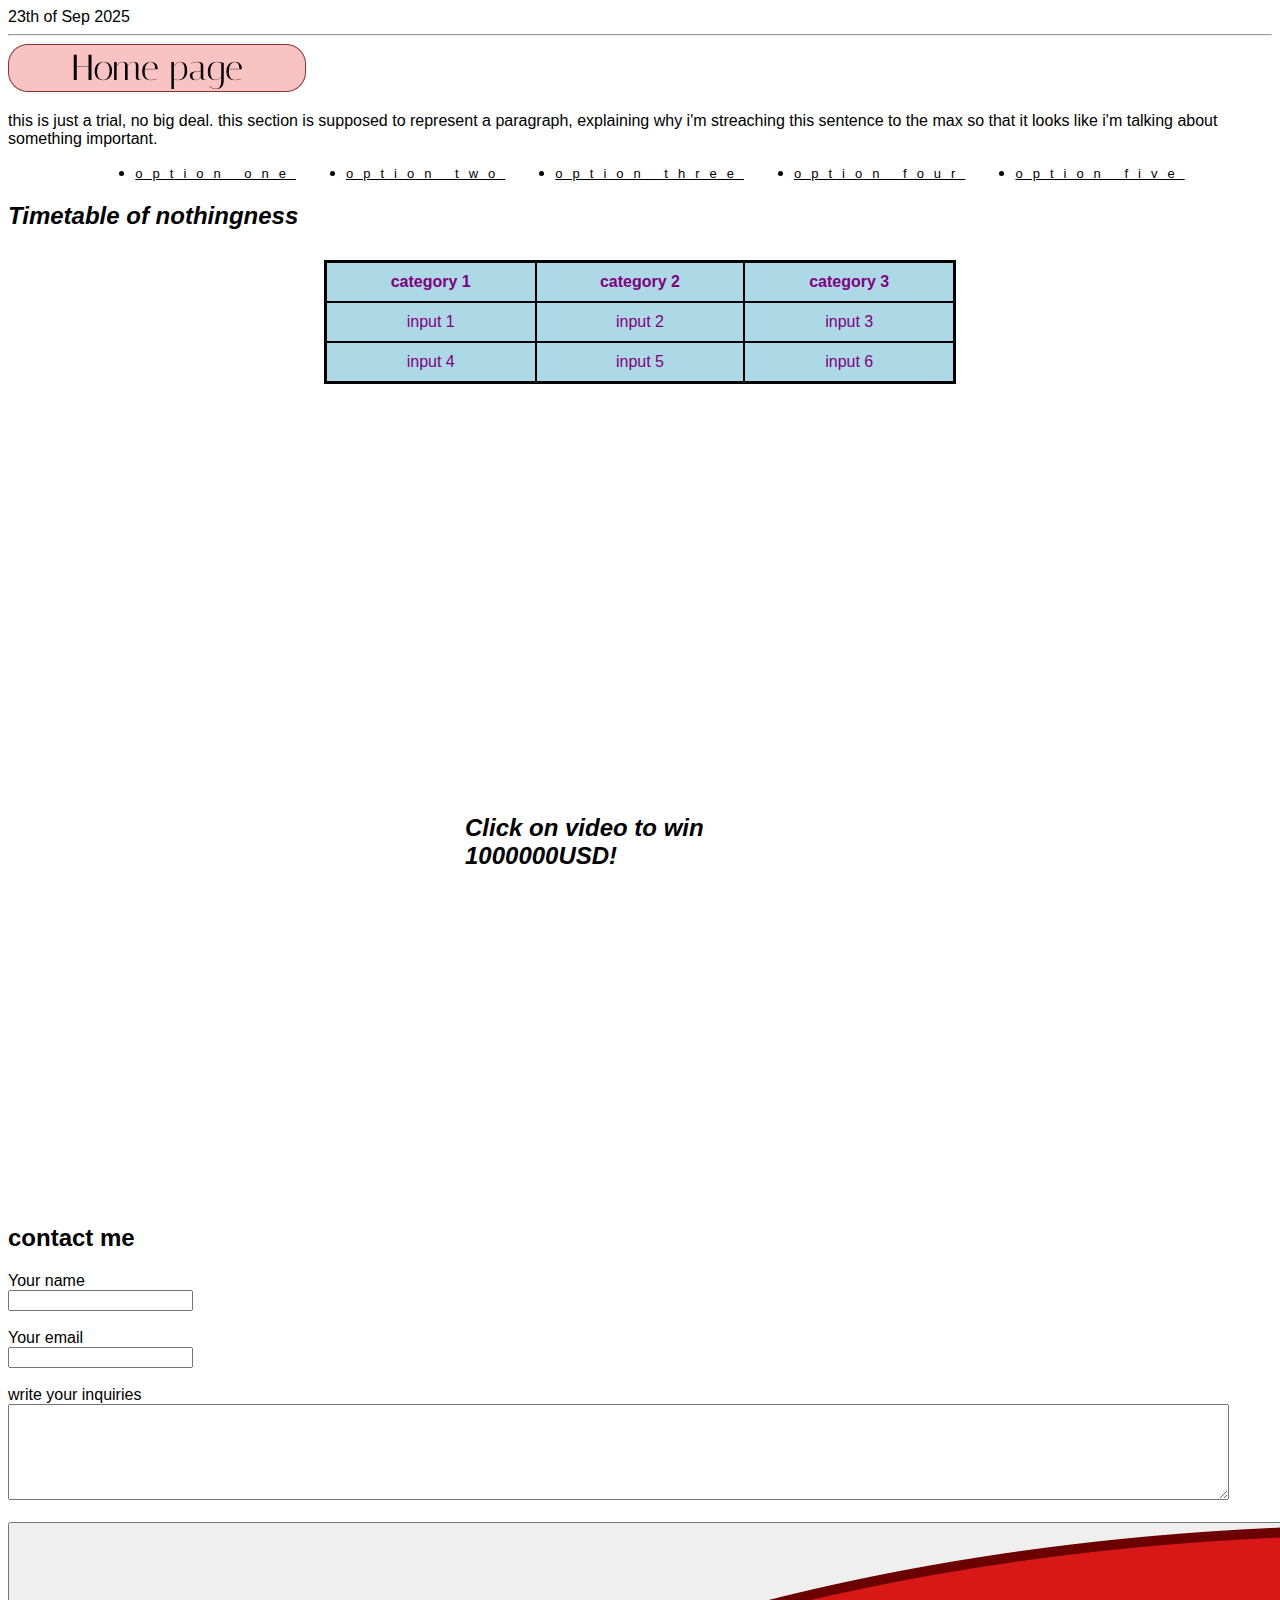
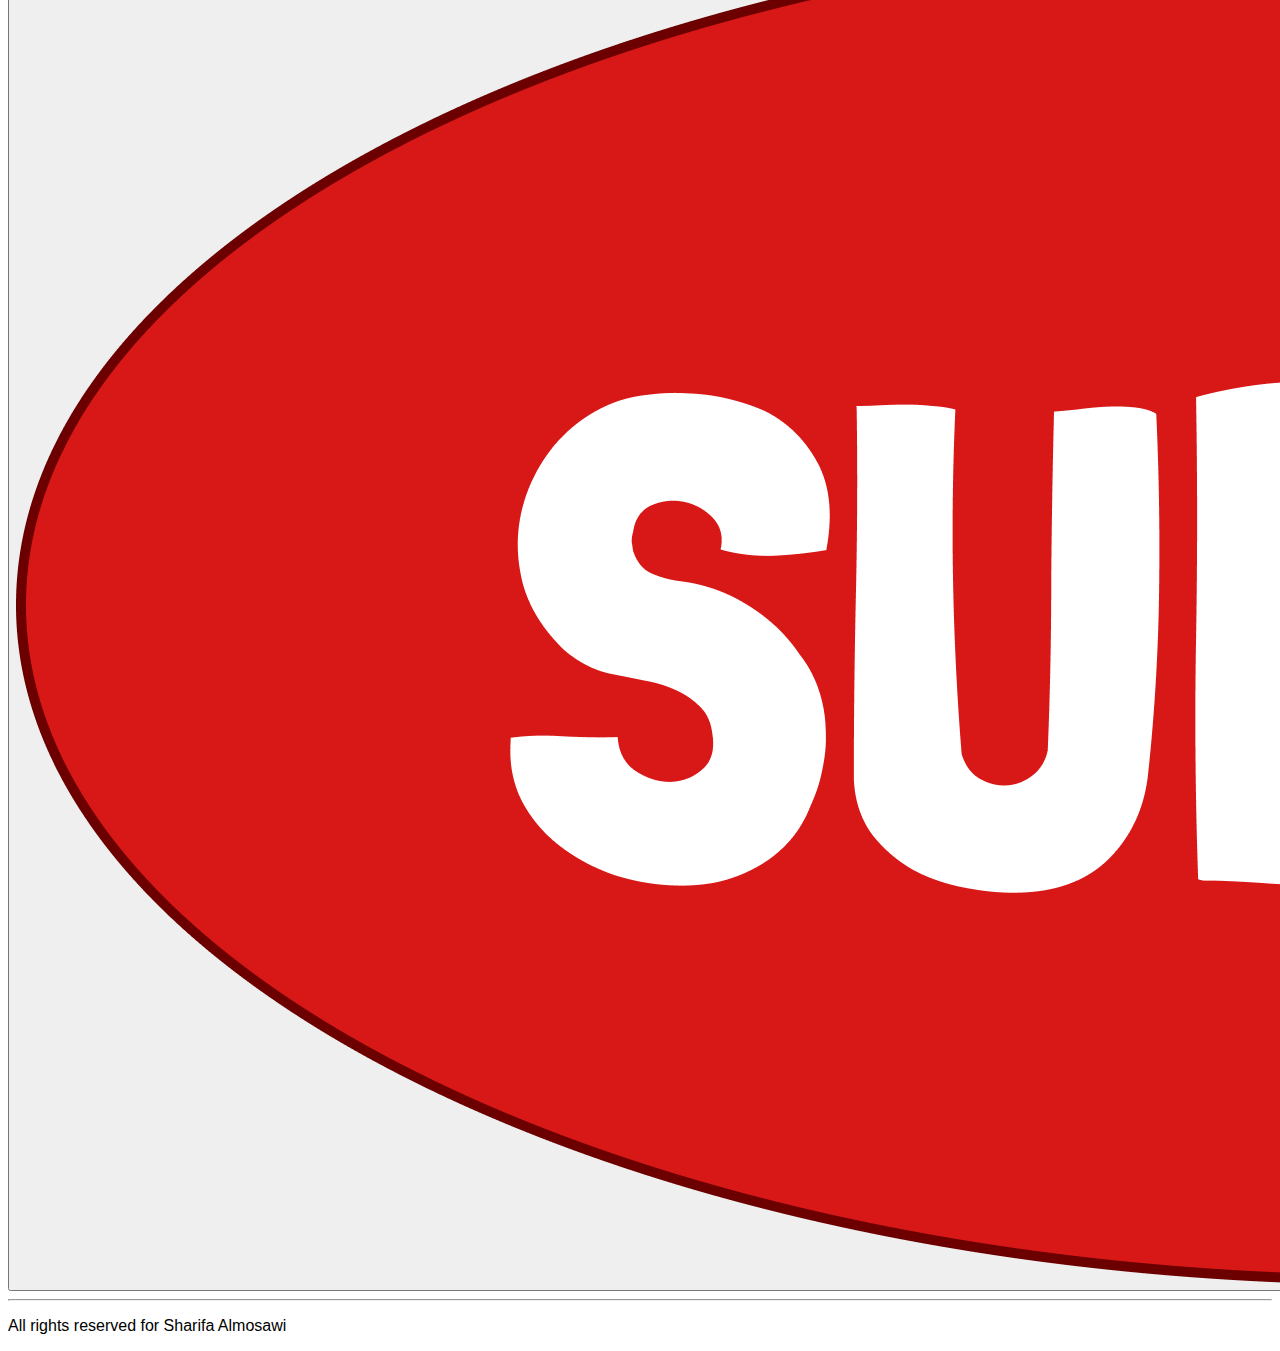
<file: index.html>
<!DOCTYPE html>
<html>
<head>
  <title>23th of Sep 2025</title>
   <link rel= "stylesheet" href="style.css" />
  </head>
  <body bg color="lightyellow">
    <header> 23th of Sep 2025
    <hr>
     <img src="img123.png" alt ="pic123" id= "img123" />
      <p id= A>this is just a trial, no big deal. this section is supposed to represent a paragraph, explaining why i'm streaching this sentence to the max so that it looks like i'm talking about something important. </p>  
    
   

      </header>  
    

  <nav>
    <ul>
      <li><a href="https://moodle.polytechnic.bh/moodle/course/view.php?id=1746">option one</a></li>
      <li><a href="option two">option two</a></li>
      <li><a href="option three">option three</a></li>
      <li><a href="option">option four</a>
      <li><a href="option">option five</a>
      
  
      <ul>
 
  </nav>
        
        <section id="read more">
          <h2><i> Timetable of nothingness</i></h2>
     <table cellpadding= "10">
       <tr>
         <th>category 1</th>
         <th>category 2</th>
         <th>category 3</th>
       </tr>
       <tr>
         <td>input 1</td>
         <td>input 2</td>
         <td>input 3</td>
   
       </tr>
       <tr>
         <td>input 4</td>
          <td>input 5</td>
          <td>input 6</td>
       </tr>
          </table>


</section> 

        <section id="media">
          <h2><i>Click on video to win 1000000USD!</i></h2> 
          <iframe width="400" height="200" src="https://www.youtube.com/embed/FjHGZj2IjBk?si=ywp7cWFJeJ9BIlxy" title="YouTube video player" title="cool music" frameborder= "0" allowfullscreen>
          </iframe>
          
          
          
          
          
        </section>


        <section id="contact">
  <h2>contact me</h2>
  <form id="contactForm">
    <label>Your name<br>
      <input type="text" id="name" required />
    </label><br><br>
    
    <label> Your email<br>
      <input type="email" id="email" required /> </label><br><br>
    
    <label> write your inquiries<br>
      <textarea id="message" rows="6" cols="150" required></textarea>
      
      
      
    </label><br><br>
    
    <button type="submit">
    <img src="SUBMIT" alt="submit" id="0000"/>
    
    </button>
    
  </form>
        </section>    
        
        <footer>
          <hr>
          <p>All rights reserved for Sharifa Almosawi</p>
          
          
          
        </footer>


  
  
  
  
  
  
  
  
  
  
  
  





<script src="script.js"></script>

  </body>

</html>
</file>
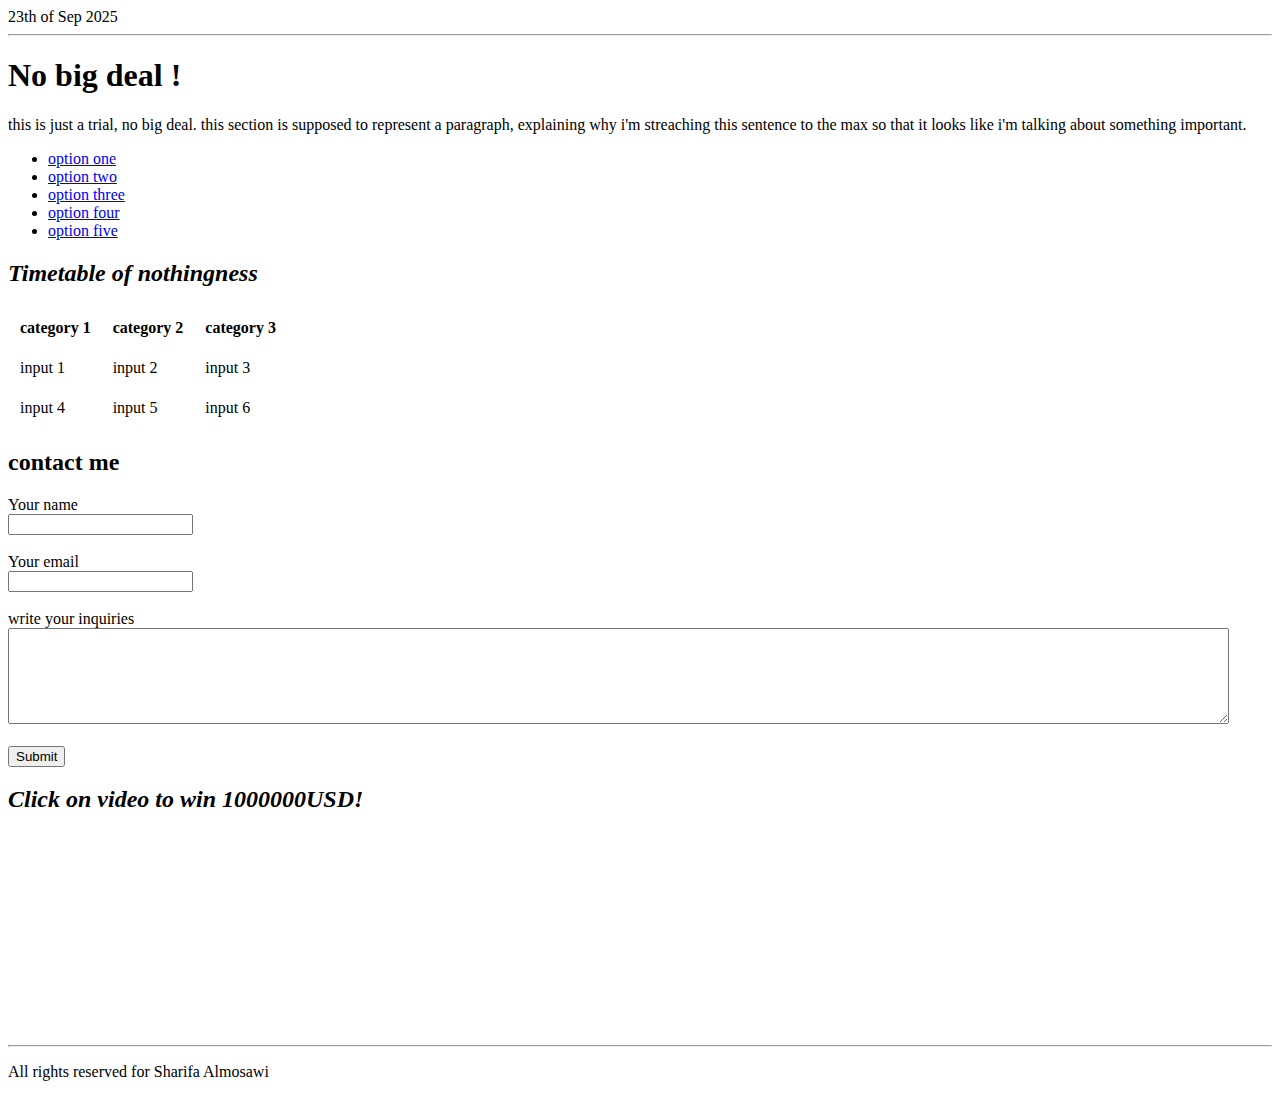
<file: home.html>
<!DOCTYPE html>
<html>
<head>
  <title>23th of Sep 2025</title>
  </head>
  <body bg color="lightyellow">
    <header> 23th of Sep 2025
    <hr>
     <h1>No big deal !</h1></font>
      <p id= A>this is just a trial, no big deal. this section is supposed to represent a paragraph, explaining why i'm streaching this sentence to the max so that it looks like i'm talking about something important. </p>  
    
    
      </header>  
    

  <nav>
    <ul>
      <li><a href="https://moodle.polytechnic.bh/moodle/course/view.php?id=1746">option one</a></li>
      <li><a href="option two">option two</a></li>
      <li><a href="option three">option three</a></li>
      <li><a href="option">option four</a>
      <li><a href="option">option five</a>
      
  
      <ul>
 
  </nav>
        
        <section id="read more">
          <h2><i> Timetable of nothingness</i></h2>
     <table cellpadding= "10">
       <tr>
         <th>category 1</th>
         <th>category 2</th>
         <th>category 3</th>
       </tr>
       <tr>
         <td>input 1</td>
         <td>input 2</td>
         <td>input 3</td>
   
       </tr>
       <tr>
         <td>input 4</td>
          <td>input 5</td>
          <td>input 6</td>
       </tr>
          </table>


</section> 

<section id="contact">
  <h2>contact me</h2>
  <form id="contactForm">
    <label>Your name<br>
      <input type="text" id="name" required />
    </label><br><br>
    
    <label> Your email<br>
      <input type="email" id="email" required /> </label><br><br>
    
    <label> write your inquiries<br>
      <textarea id="message" rows="6" cols="150" required></textarea>
      
      
      
    </label><br><br>
    
    <button type="submit" id="submitbutton">Submit</button>
    
  </form>
        </section>    
        
        
        
        
        
        
        
        
        
        
        <section id="media">
          <h2 id=header2><i>Click on video to win 1000000USD!</i></h2> 
          <iframe width="400" height="200" src="https://www.youtube.com/embed/FjHGZj2IjBk?si=ywp7cWFJeJ9BIlxy" title="YouTube video player" title="cool music" frameborder= "0" allowfullscreen>
          </iframe>
          
          
          
          
          
        </section>
        
        <footer>
          <hr>
          <p>All rights reserved for Sharifa Almosawi</p>
          
          
          
        </footer>




  
  
  
  
  
  
  
  
  
  
  
  







  </body>

</html>
</file>
<file: style.css>
h1{font-size: 55px; 
  font-weight: bold; 
  color: red;
letter-spacing:5px; 
  border: 2px solid yellow;
  border: 2px solid yellow;
  text-align: center; 
  background-color: lightyellow} 

* {font-family: arial;}

ul{display:flex; 
  justify-content:center; 
  gap:50px;}

a{color: black; 
  font-size: 13px;
  letter-spacing:10px;
  text decoration: underline}

table{width: 100%; 
  color: purple;
  background-color: lightblue;
  border: 3px solid black;
border-collapse: collapse;
  text-align: center;
  margin: 30px;
  margin-left: auto;
  margin-right: auto;
height: 100px;
width: 50%}

th, td {
  border: 2px solid black;
}

#media{ max-width: 350px; 
  margin: 350px auto;
padding:60px;
height: 20px;}
</file>
